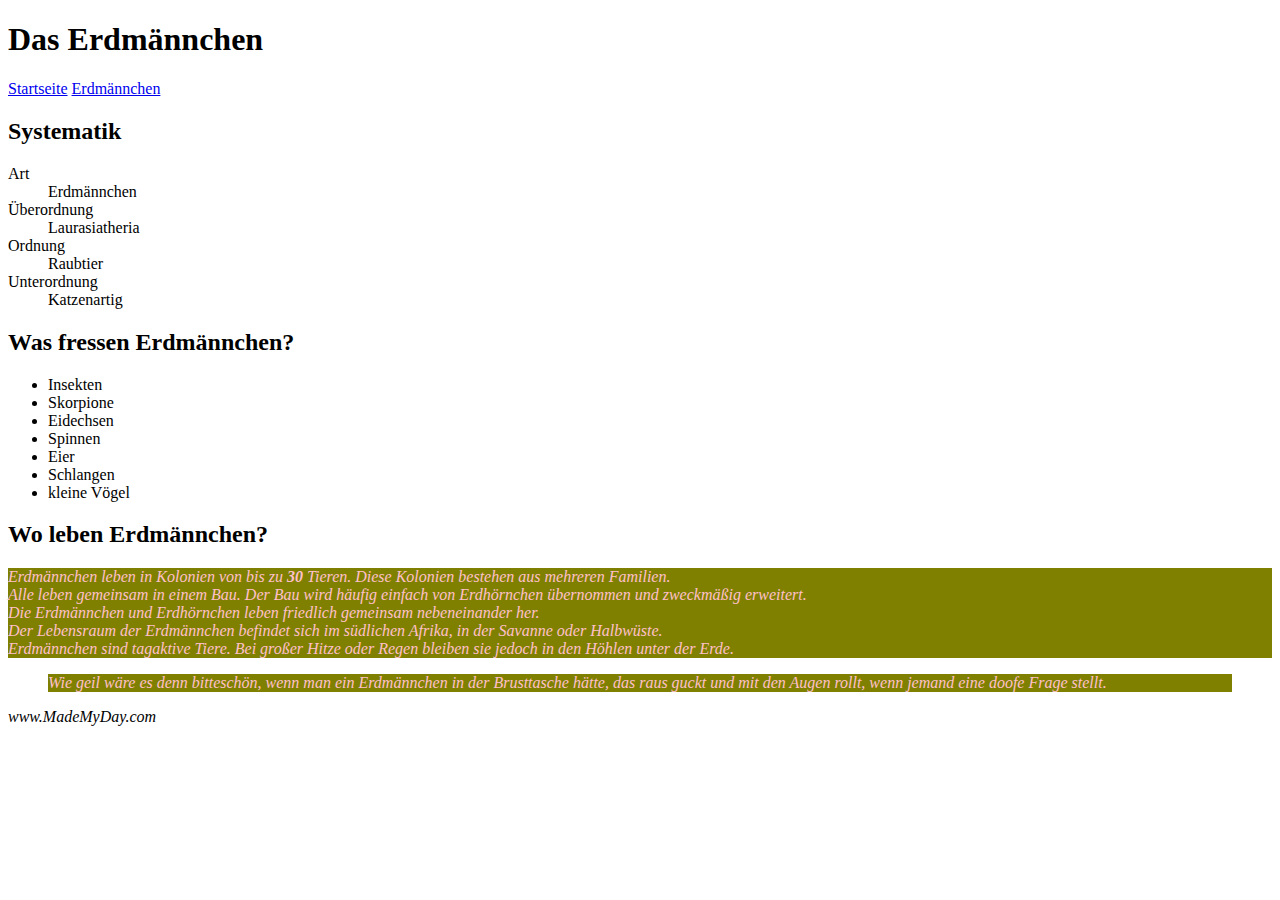
<file: Einheit 02 Kapitel 04 - 05/index.html>
<!DOCTYPE html>
<html lang="de">
    <head>
        <meta charset="UTF-8">
        <title>Erdmännchen</title>
        <link href="styles.css" rel="stylesheet">
    </head>

    <body>
        <header>
            <h1>Das Erdmännchen</h1>
            <div>
                <nav>
                  <a href="index.html">Startseite</a>
                  <a href="erdmaennchen.html">Erdmännchen</a>  
                </nav>
            </div>
        </header>

        <section>
            <h2>Systematik</h2>
            <dl>
                <dt>Art</dt>
                <dd>Erdmännchen</dd>
                <dt>Überordnung</dt>
                <dd>Laurasiatheria</dd>
                <dt>Ordnung</dt>
                <dd>Raubtier</dd>
                <dt>Unterordnung</dt>
                <dd>Katzenartig</dd>
            </dl>
        </section>

        <main>
            <article> 
                <h2>Was fressen Erdmännchen?</h2>
                <ul>
                    <li>Insekten</li>
                    <li>Skorpione</li>
                    <li>Eidechsen</li>
                    <li>Spinnen</li>
                    <li>Eier</li>
                    <li>Schlangen</li>
                    <li>kleine Vögel</li>
                </ul>
            </article>

            <article>
                <h2>Wo leben Erdmännchen?</h2>
                <p>Erdmännchen leben in <em>Kolonien</em> von bis zu <strong>30</strong> Tieren. Diese Kolonien bestehen aus mehreren Familien. </br>
                    Alle leben gemeinsam in einem Bau. Der Bau wird häufig einfach von Erdhörnchen übernommen und zweckmäßig erweitert. </br>
                    Die Erdmännchen und Erdhörnchen leben friedlich gemeinsam nebeneinander her. </br>
                    Der Lebensraum der Erdmännchen befindet sich im südlichen Afrika, in der Savanne oder Halbwüste. </br>
                    Erdmännchen sind tagaktive Tiere. Bei großer Hitze oder Regen bleiben sie jedoch in den Höhlen unter der Erde.
                </p>
            </article>

        </main>

            <footer>
                <blockquote cite="https://www.pinterest.de/pin/326440672992631872/">
                <p>Wie geil wäre es denn bitteschön, wenn man ein Erdmännchen in der Brusttasche hätte, das raus guckt und mit den Augen rollt, wenn jemand eine doofe Frage stellt.</p>
                </blockquote>
                <cite>www.MadeMyDay.com</cite>
            </footer>
    </body>
</html>
</file>
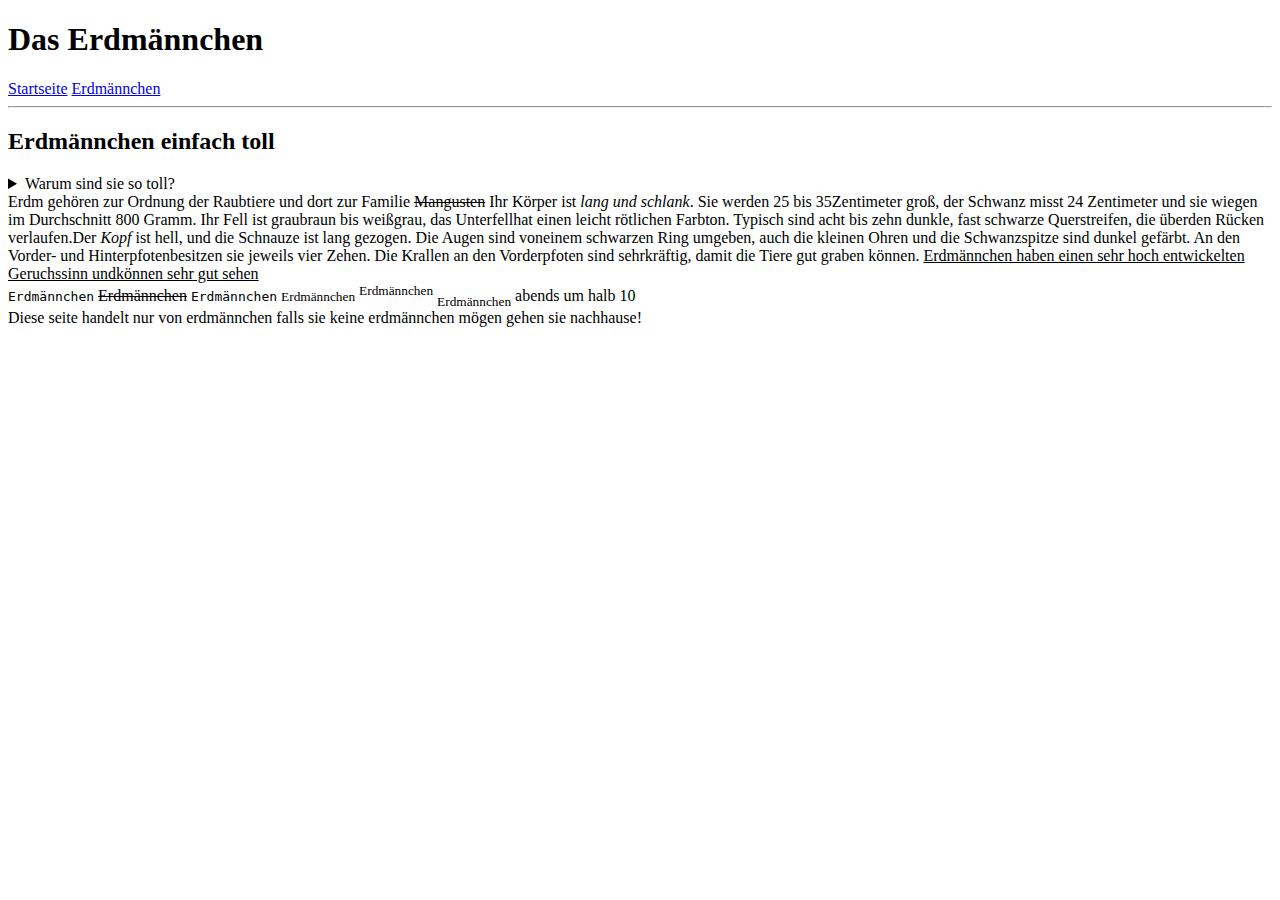
<file: Einheit 02 Kapitel 04 - 05/erdmaennchen.html>
<!DOCTYPE html>
<html lang="de">
    <head>
        <meta charset="UTF-8">
        <title>Erdmännchen</title>
        <link href="styles.css" rel="stylesheet">
    </head>

    <body>
        <header>
            <h1>Das Erdmännchen</h1>
            <div>
                <nav>
                  <a href="index.html">Startseite</a>
                  <a href="erdmaennchen.html">Erdmännchen</a>  
                </nav>
            </div>
        </header>

        <section>
            <hr>
            <h2>Erdmännchen einfach toll</h2>
            <details>
                <summary>Warum sind sie so toll?</summary>
                <p>weil sie flauschig sind</p>
                <p>süß aussehen</p>
                <p>gut riechen</p>
            </details>
        </section>

        <main>
            <section>
                <abbr titel="Erdmännchen">Erdm</abbr> gehören zur Ordnung der Raubtiere und dort zur Familie <del>Mangusten</del> Ihr Körper ist <em>lang und schlank</em>. Sie werden 25 bis 35Zentimeter groß, 
                der Schwanz misst 24 Zentimeter und sie wiegen im Durchschnitt 800 Gramm. Ihr Fell ist graubraun bis weißgrau, das Unterfellhat einen leicht rötlichen Farbton.
                Typisch sind acht bis zehn dunkle, fast schwarze Querstreifen, die überden Rücken verlaufen.Der <dfn title="kleines süßes Ding">Kopf</dfn> ist hell, und die Schnauze ist lang gezogen. Die Augen sind voneinem schwarzen 
                Ring umgeben, auch die kleinen Ohren und die Schwanzspitze sind dunkel gefärbt. An den Vorder- und Hinterpfotenbesitzen sie jeweils vier Zehen. Die Krallen an den Vorderpfoten 
                sind sehrkräftig, damit die Tiere gut graben können.
                
                <ins>Erdmännchen haben einen sehr hoch entwickelten Geruchssinn undkönnen sehr gut sehen </ins>                
            </section>

            <section>
                <kbd>Erdmännchen</kbd>
                <s>Erdmännchen</s>
                <samp>Erdmännchen</samp>
                <small>Erdmännchen</small>
                <sup>Erdmännchen</sup>
                <sub>Erdmännchen</sub>
                <time datetime="21:30">abends um halb 10</time>
                <br>
                <aside>Diese seite handelt nur von erdmännchen falls sie keine erdmännchen mögen gehen sie nachhause!</aside>
            </section>



        </main>
    </body>
</html>
</file>
<file: Einheit 02 Kapitel 04 - 05/styles.css>
p {
    font-family: Comic Sans MS;
    font-style: italic;
    color:pink;
    background-color: olive;
}
</file>
